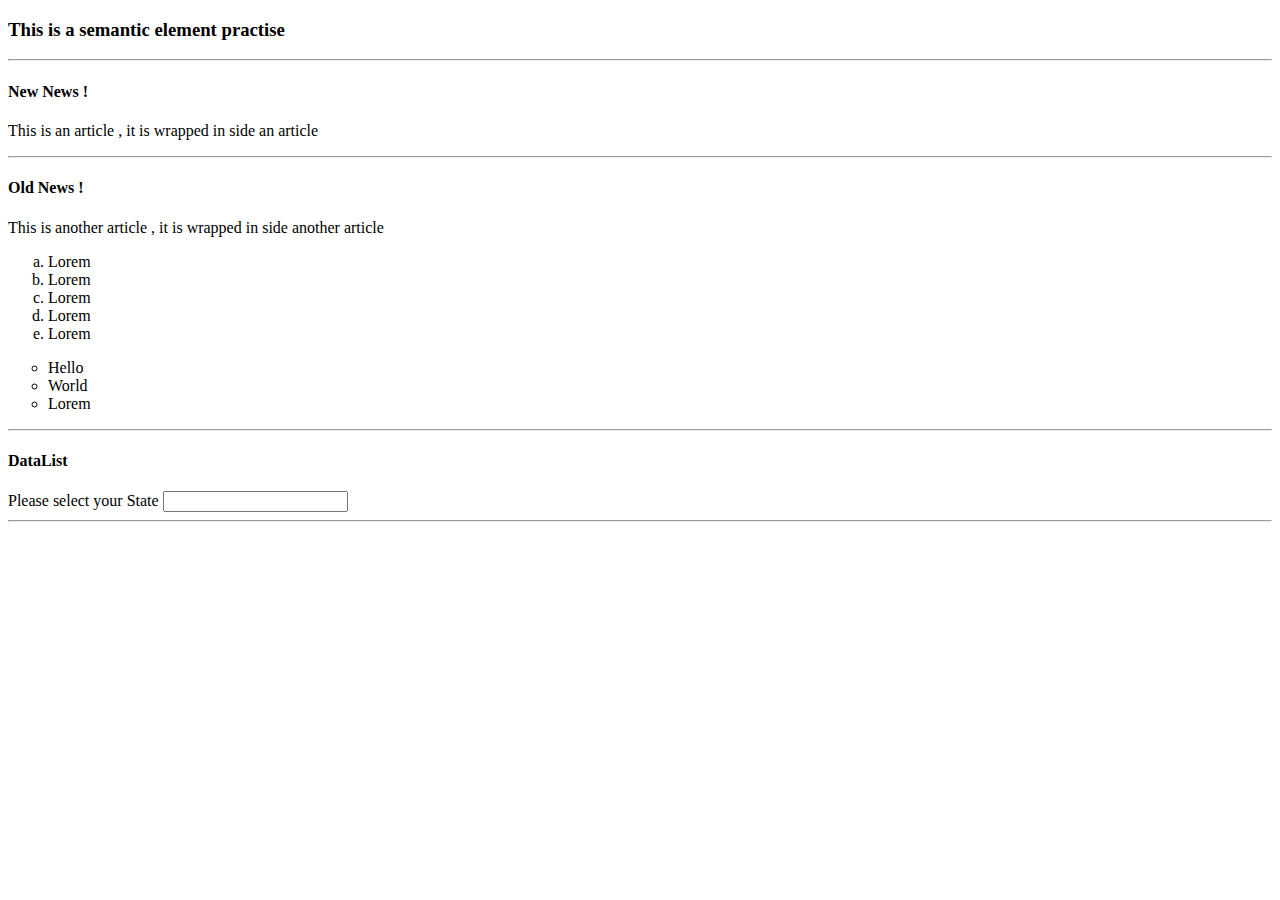
<file: Week 1/HTML Basics/index.html>
<!DOCTYPE html>
<html lang="en">
<head>
    <meta charset="UTF-8">
    <meta http-equiv="X-UA-Compatible" content="IE=edge">
    <meta name="viewport" content="width=device-width, initial-scale=1.0">
    <title>Semantic Elements</title>
</head>
<body>
<section> 
    <h3> This is a semantic element practise</h3>
<hr/>
<article> 
    <h4> New News !</h4>
    <p> This is an article , it is wrapped in side an article</p>
</article>
<hr>
<article> 
    <h4> Old News !</h4>
    <p> This is another article , it is wrapped in side another article</p>
</article>
<ol type="a">
    <li>Lorem</li>
    <li>Lorem</li>
    <li>Lorem</li>
    <li>Lorem</li>
    <li>Lorem</li>
</ol>
<ul type="circle">
    <li>Hello</li>
    <li>World</li>
    <li>Lorem</li>
</ul>
<hr>
<h4>DataList</h4>
<label for="inputListData"> Please select your State</label>
<input list = "newDataList" id ="inputListData">
<datalist id="newDataList">
    <option value="NSW"></option>
    <option value="VIC"></option>
    <option value="ACT"></option>
</datalist>
<br/>
<hr>
</section>
<div class ="hat">
    <center>
      <div class="hatTop"> </div>
      <div class="hatMid"> </div>
      <div class="hatBottom"> </div>	</div>
    </div>
  <div class="snowHead"></div>
  <div class="galbandi"></div>
  </center>
</body>
</html>
</file>
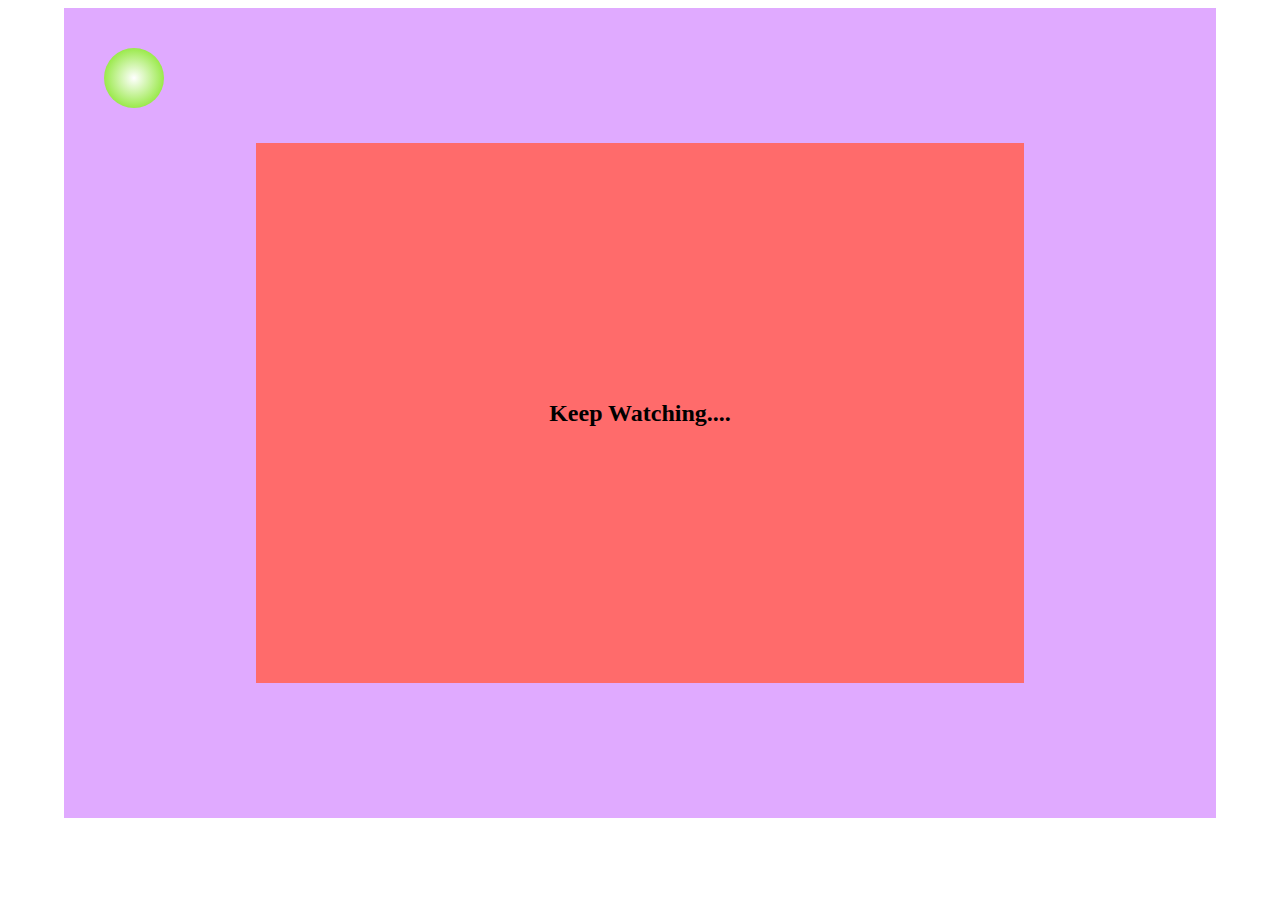
<file: Week3/Animation and Position/index.html>
<!DOCTYPE html>
<html lang="en">
<head>
    <meta charset="UTF-8">
    <meta http-equiv="X-UA-Compatible" content="IE=edge">
    <meta name="viewport" content="width=device-width, initial-scale=1.0">
    <link rel="stylesheet" href="style.css">
    <title>Animation and Transitions</title>
</head>
<body>
    <div class="container">
        <div class="parent">
            <h2>Keep Watching....</h2>
            <div class="ball"></div>
        </div>
    </div>
</body>
</html>
</file>
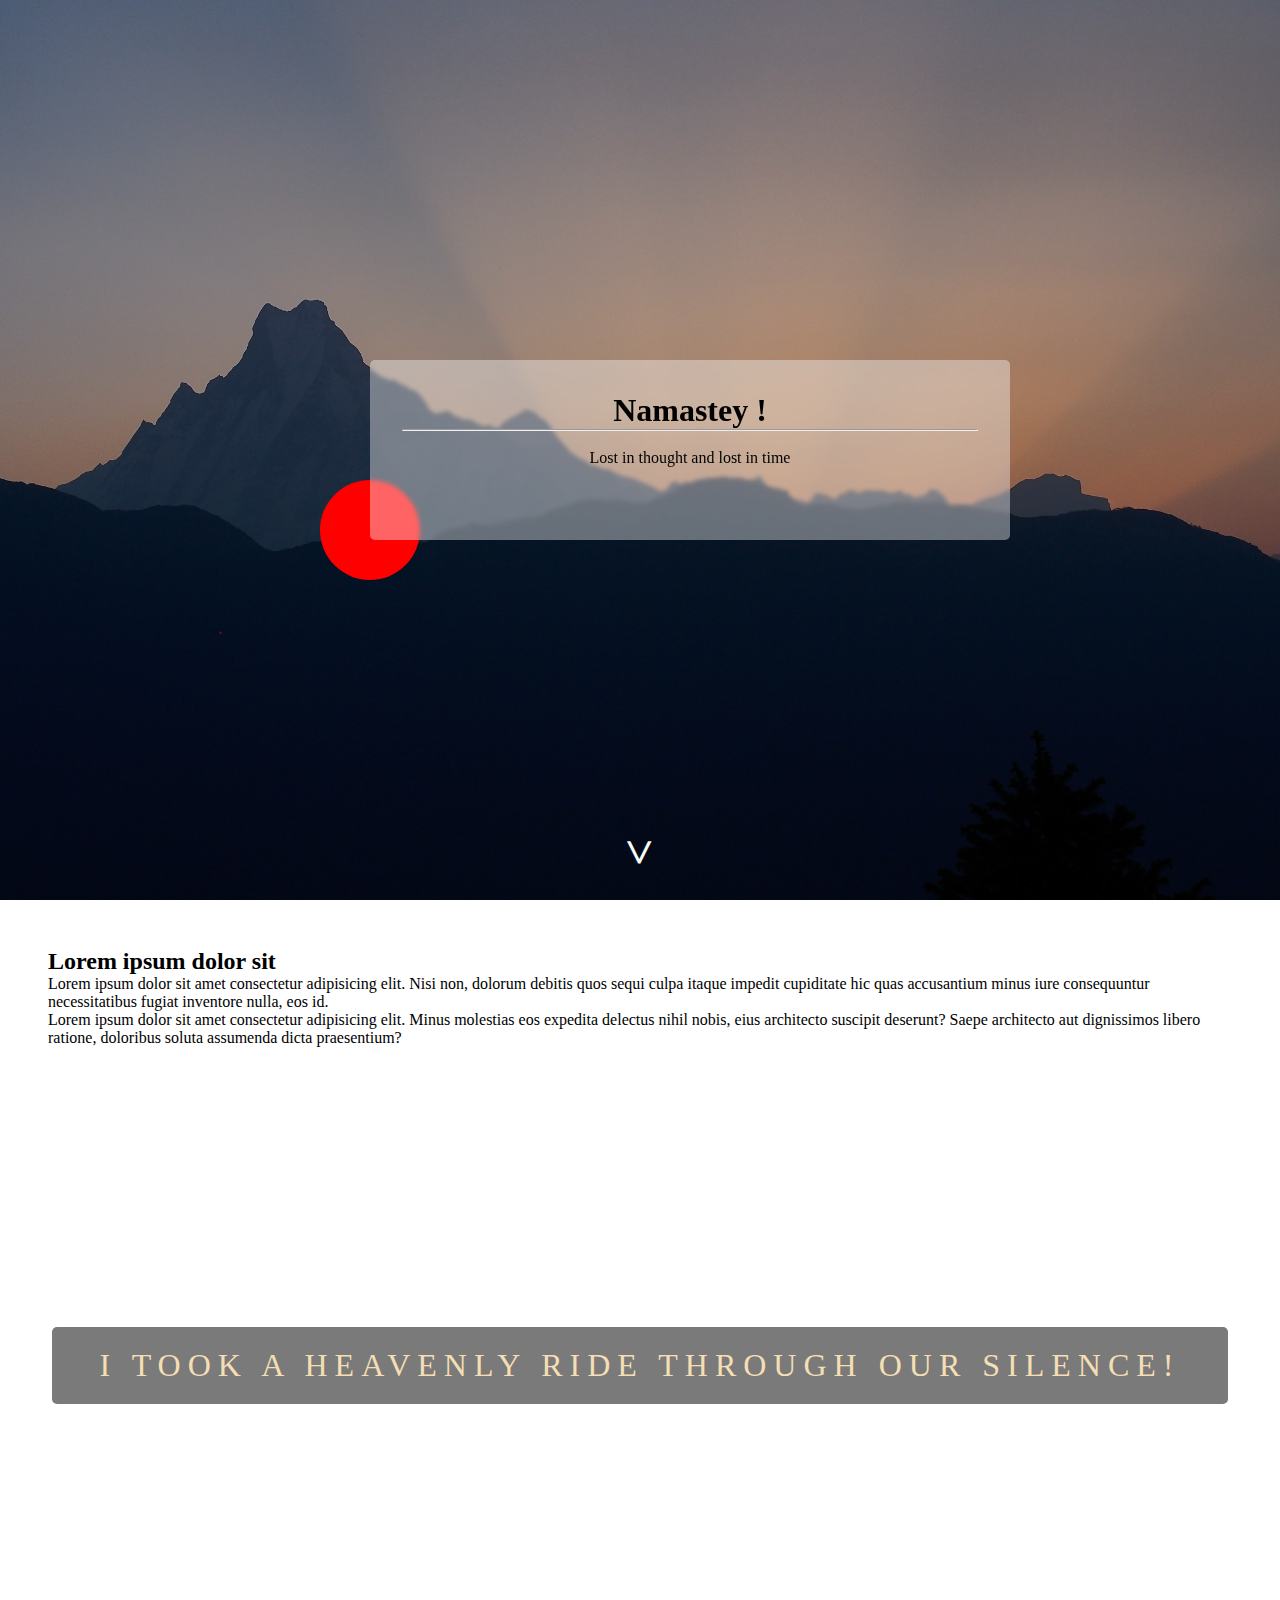
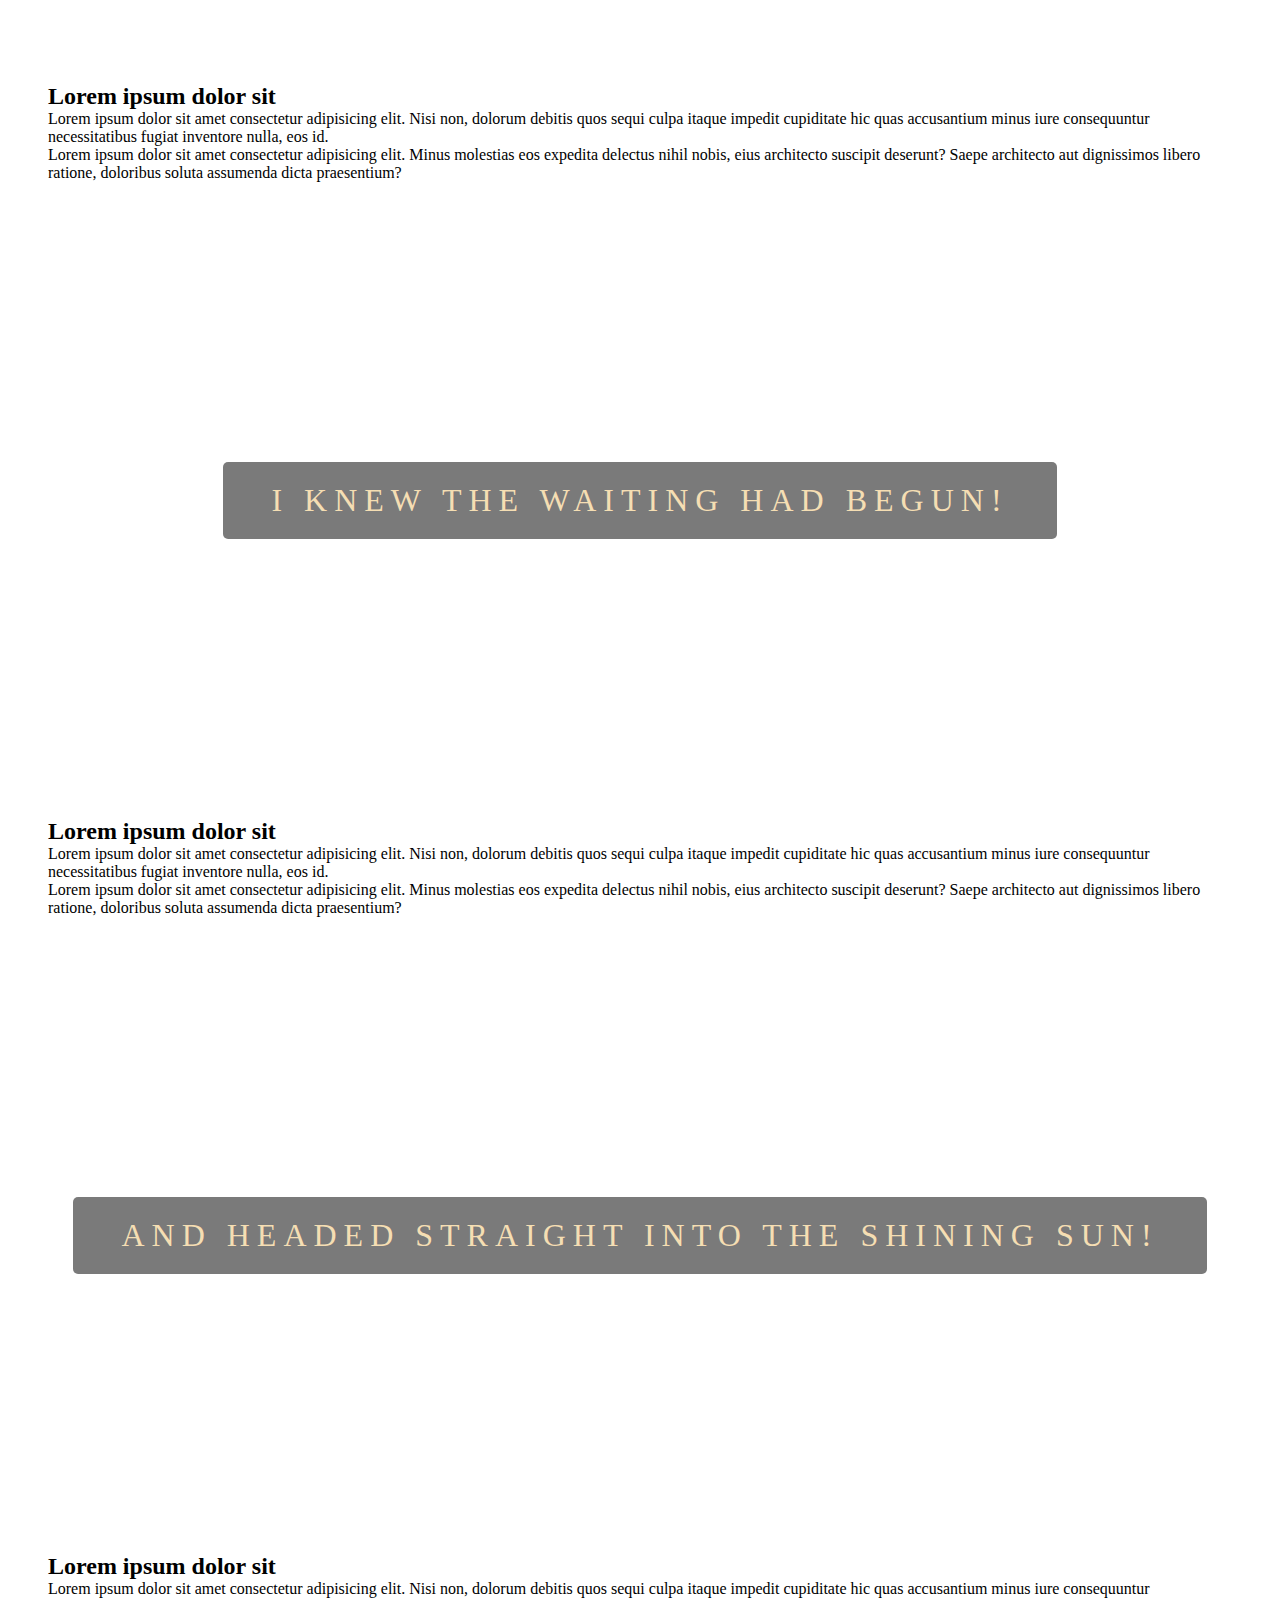
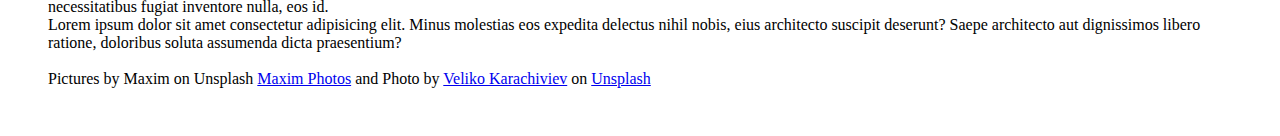
<file: Week3/Parallax/index.html>
<!DOCTYPE html>
<html lang="en">
<head>
    <meta charset="UTF-8">
    <meta http-equiv="X-UA-Compatible" content="IE=edge">
    <meta name="viewport" content="width=device-width, initial-scale=1.0">
    <link rel="stylesheet" href="style.css">
    <title>Document</title>
</head>
<body>
    <div class="img1">
        <span class="arrowDown">&gt;</span>
        <div class="round"></div>
        <div class="hero" >
            <h1>Namastey !</h1>
            <hr>
            <br>
            <div class="hero-text">
                <p>Lost in thought and lost in time</p>
            </div>
        </div>
       
            
        
   
    </div>
    <section class="sec1">
        <h2>Lorem ipsum dolor sit</h2>
        <p>Lorem ipsum dolor sit amet consectetur adipisicing elit. Nisi non, dolorum debitis quos sequi culpa itaque impedit cupiditate hic quas accusantium minus iure consequuntur necessitatibus fugiat inventore nulla, eos id.</p>
        <p>Lorem ipsum dolor sit amet consectetur adipisicing elit. Minus molestias eos expedita delectus nihil nobis, eius architecto suscipit deserunt? Saepe architecto aut dignissimos libero ratione, doloribus soluta assumenda dicta praesentium?</p>
    </section>
    <div class="img2">
        <span class="title">I took a heavenly ride through our silence!</span>
    </div>
       <section class="sec2">
        <h2>Lorem ipsum dolor sit</h2>
        <p>Lorem ipsum dolor sit amet consectetur adipisicing elit. Nisi non, dolorum debitis quos sequi culpa itaque impedit cupiditate hic quas accusantium minus iure consequuntur necessitatibus fugiat inventore nulla, eos id.</p>
        <p>Lorem ipsum dolor sit amet consectetur adipisicing elit. Minus molestias eos expedita delectus nihil nobis, eius architecto suscipit deserunt? Saepe architecto aut dignissimos libero ratione, doloribus soluta assumenda dicta praesentium?</p>
    </section>
    <div class="img3">
        <span class="title">I knew the waiting had begun!</span>
    </div>
       <section class="sec1">
        <h2>Lorem ipsum dolor sit</h2>
        <p>Lorem ipsum dolor sit amet consectetur adipisicing elit. Nisi non, dolorum debitis quos sequi culpa itaque impedit cupiditate hic quas accusantium minus iure consequuntur necessitatibus fugiat inventore nulla, eos id.</p>
        <p>Lorem ipsum dolor sit amet consectetur adipisicing elit. Minus molestias eos expedita delectus nihil nobis, eius architecto suscipit deserunt? Saepe architecto aut dignissimos libero ratione, doloribus soluta assumenda dicta praesentium?</p>
    </section>
    <div class="img4">
        <span class="title">And headed straight into the shining sun!</span>
    </div>
       <section class="sec1">
        <h2>Lorem ipsum dolor sit</h2>
        <p>Lorem ipsum dolor sit amet consectetur adipisicing elit. Nisi non, dolorum debitis quos sequi culpa itaque impedit cupiditate hic quas accusantium minus iure consequuntur necessitatibus fugiat inventore nulla, eos id.</p>
        <p>Lorem ipsum dolor sit amet consectetur adipisicing elit. Minus molestias eos expedita delectus nihil nobis, eius architecto suscipit deserunt? Saepe architecto aut dignissimos libero ratione, doloribus soluta assumenda dicta praesentium?</p>
        <br>
        <p>Pictures by Maxim on Unsplash <a href="https://unsplash.com/photos/pv1WMDnJv34?utm_source=unsplash&utm_medium=referral&utm_content=creditShareLink">Maxim Photos</a> and Photo by <a href="https://unsplash.com/@ikoveliko?utm_source=unsplash&utm_medium=referral&utm_content=creditCopyText">Veliko Karachiviev</a> on <a href="https://unsplash.com/s/photos/london?utm_source=unsplash&utm_medium=referral&utm_content=creditCopyText">Unsplash</a>
        </p>
    </section>
</body>
</html>
</file>
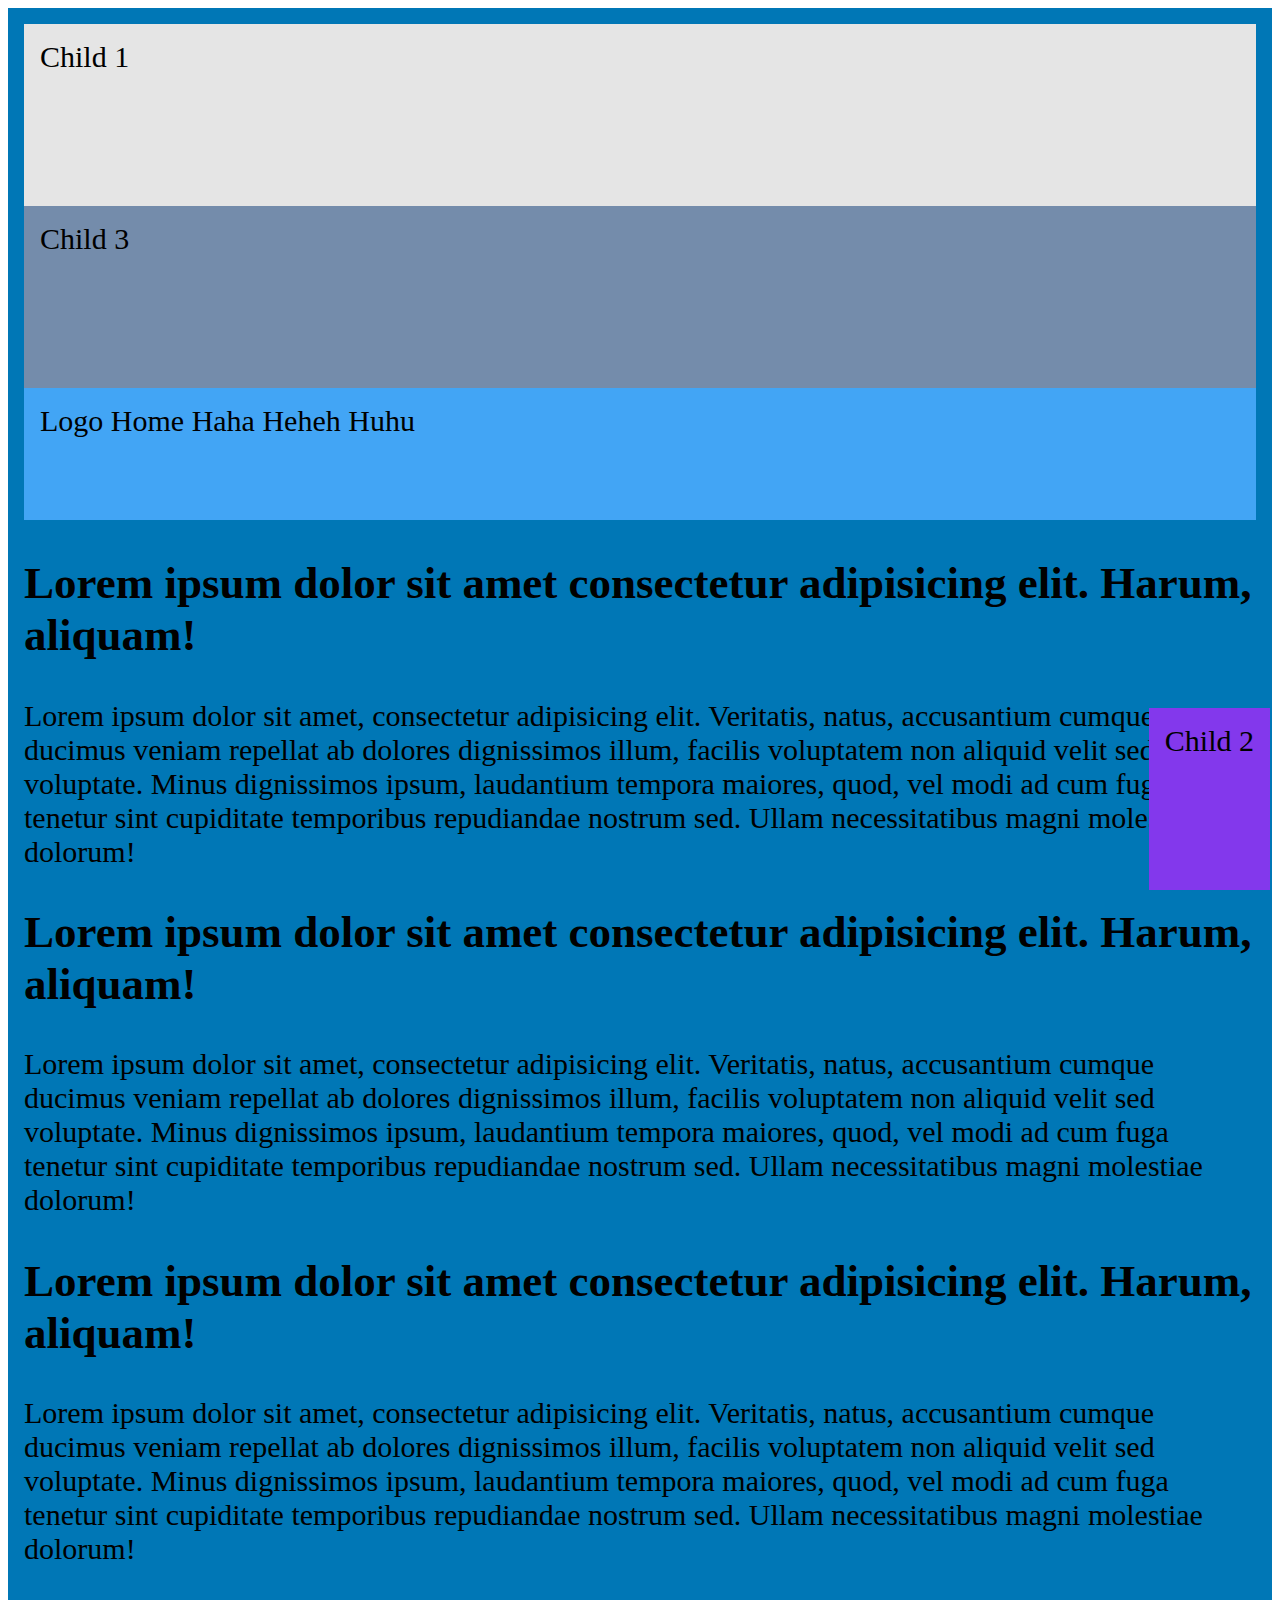
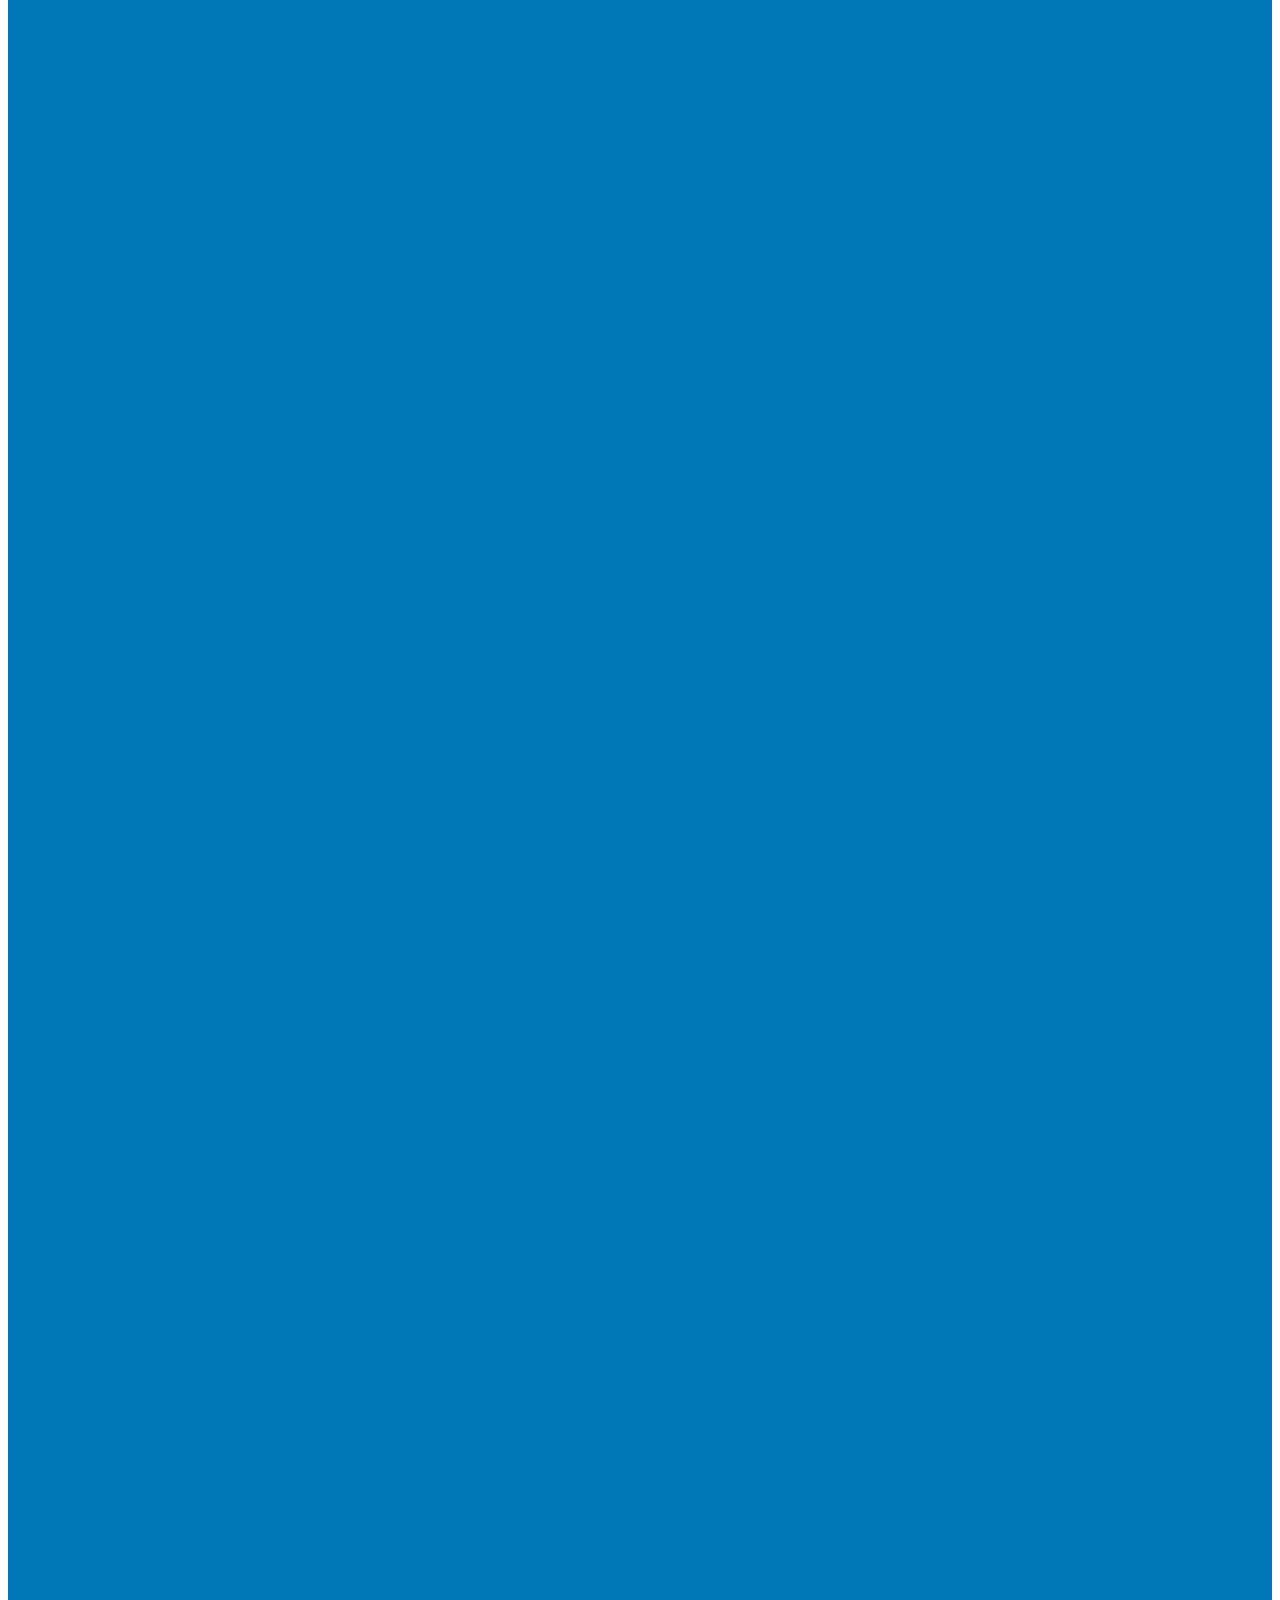
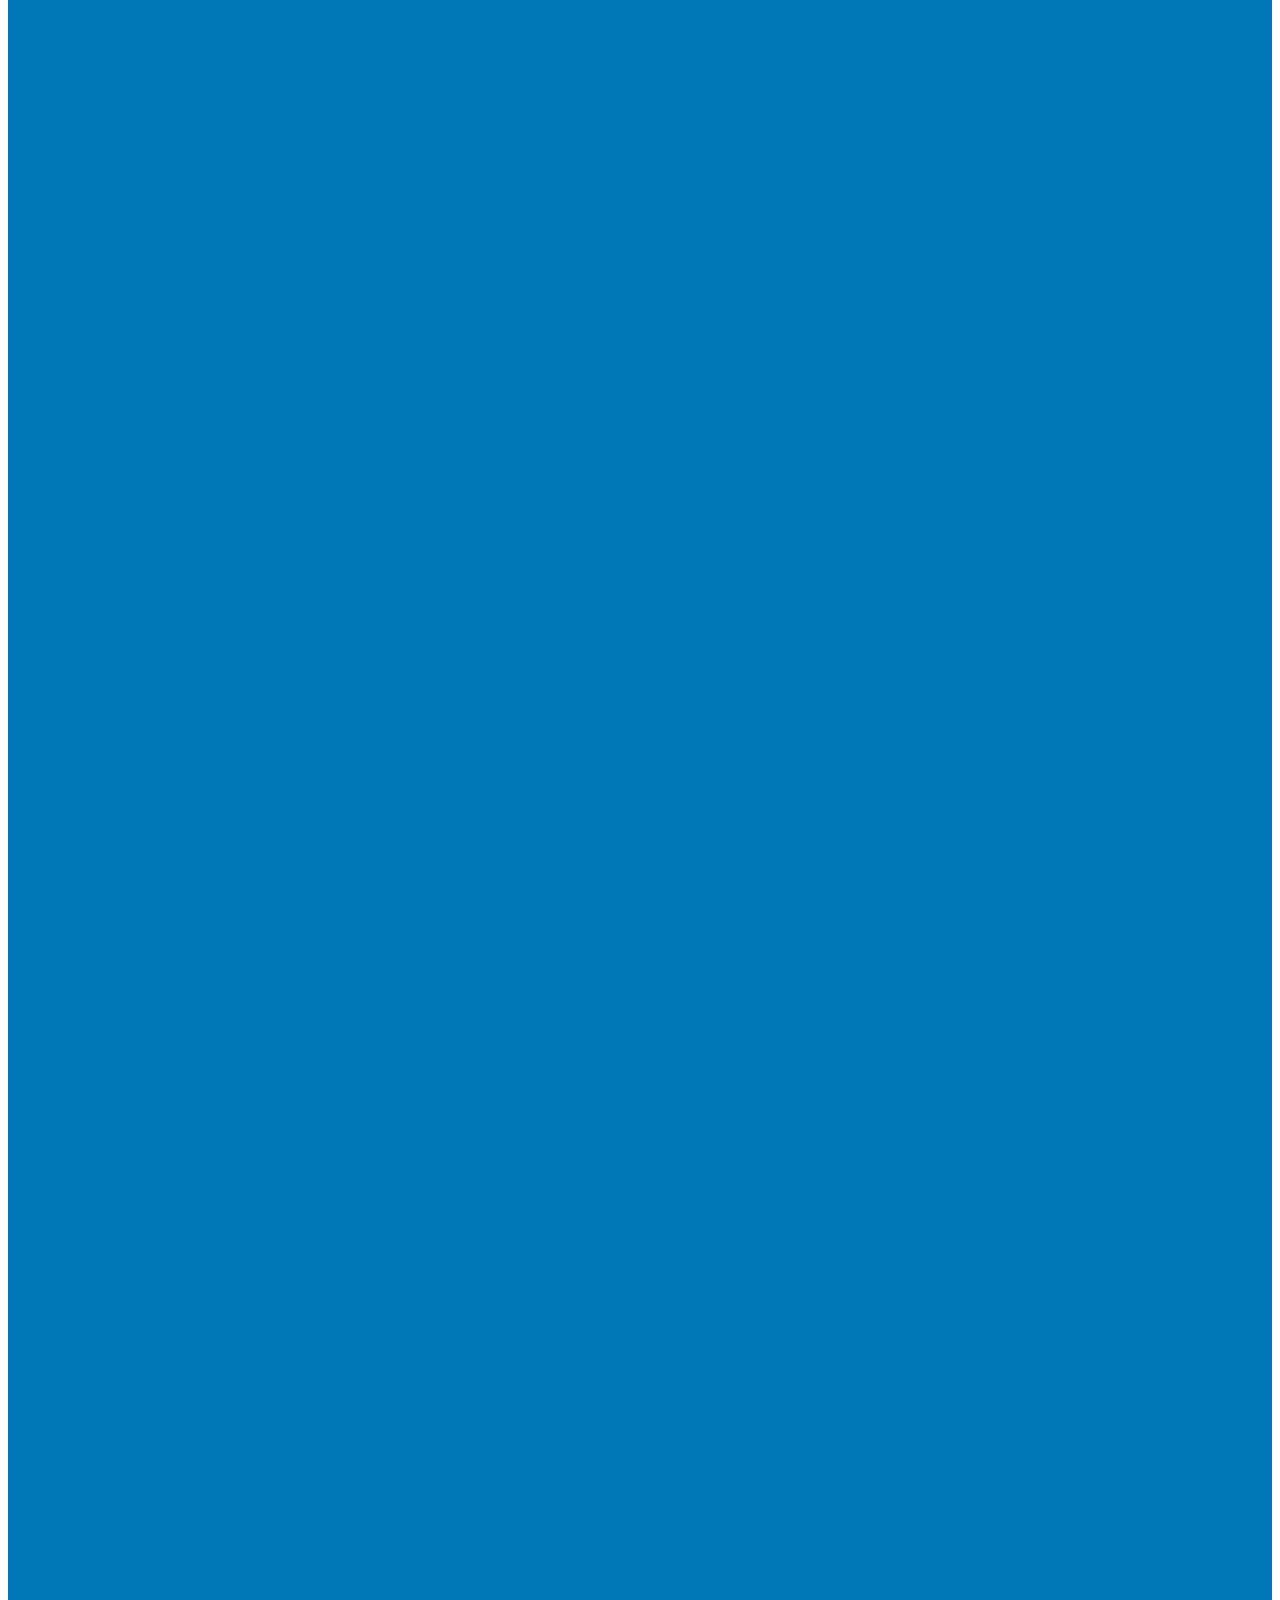
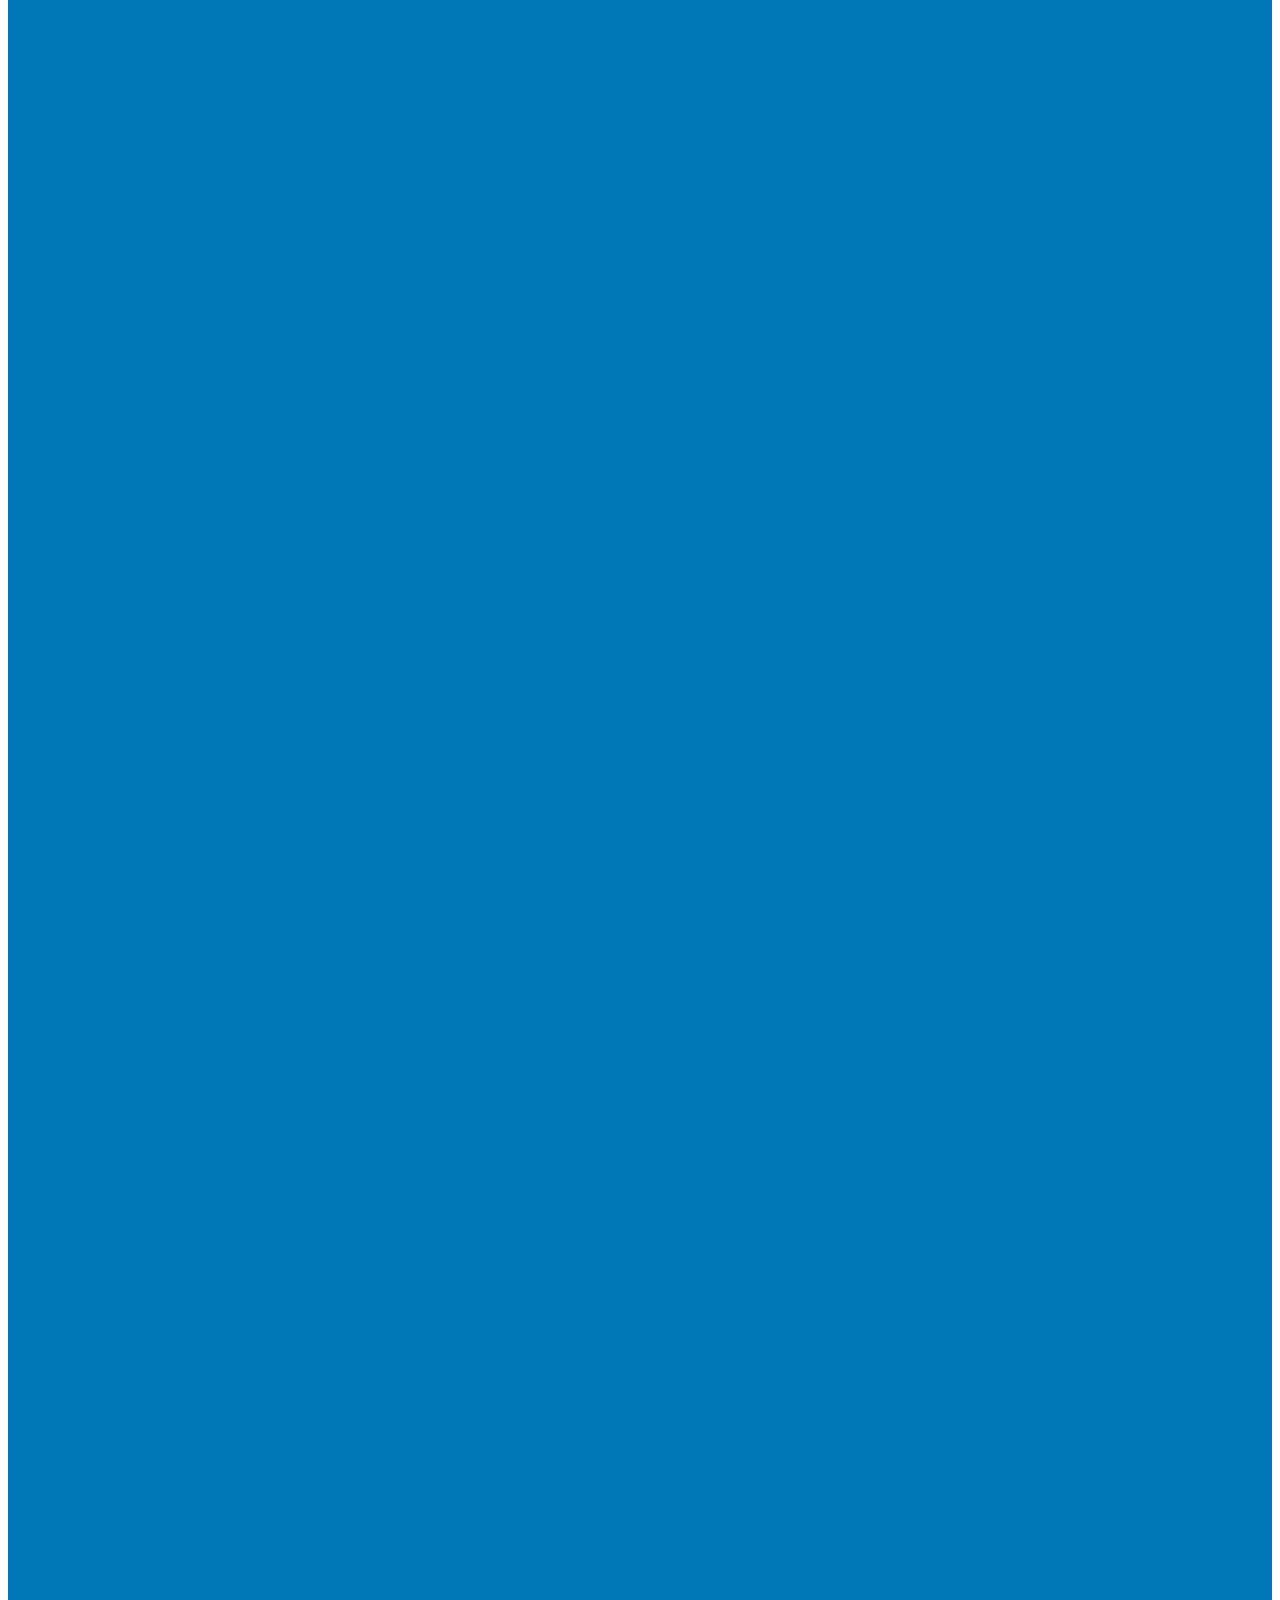
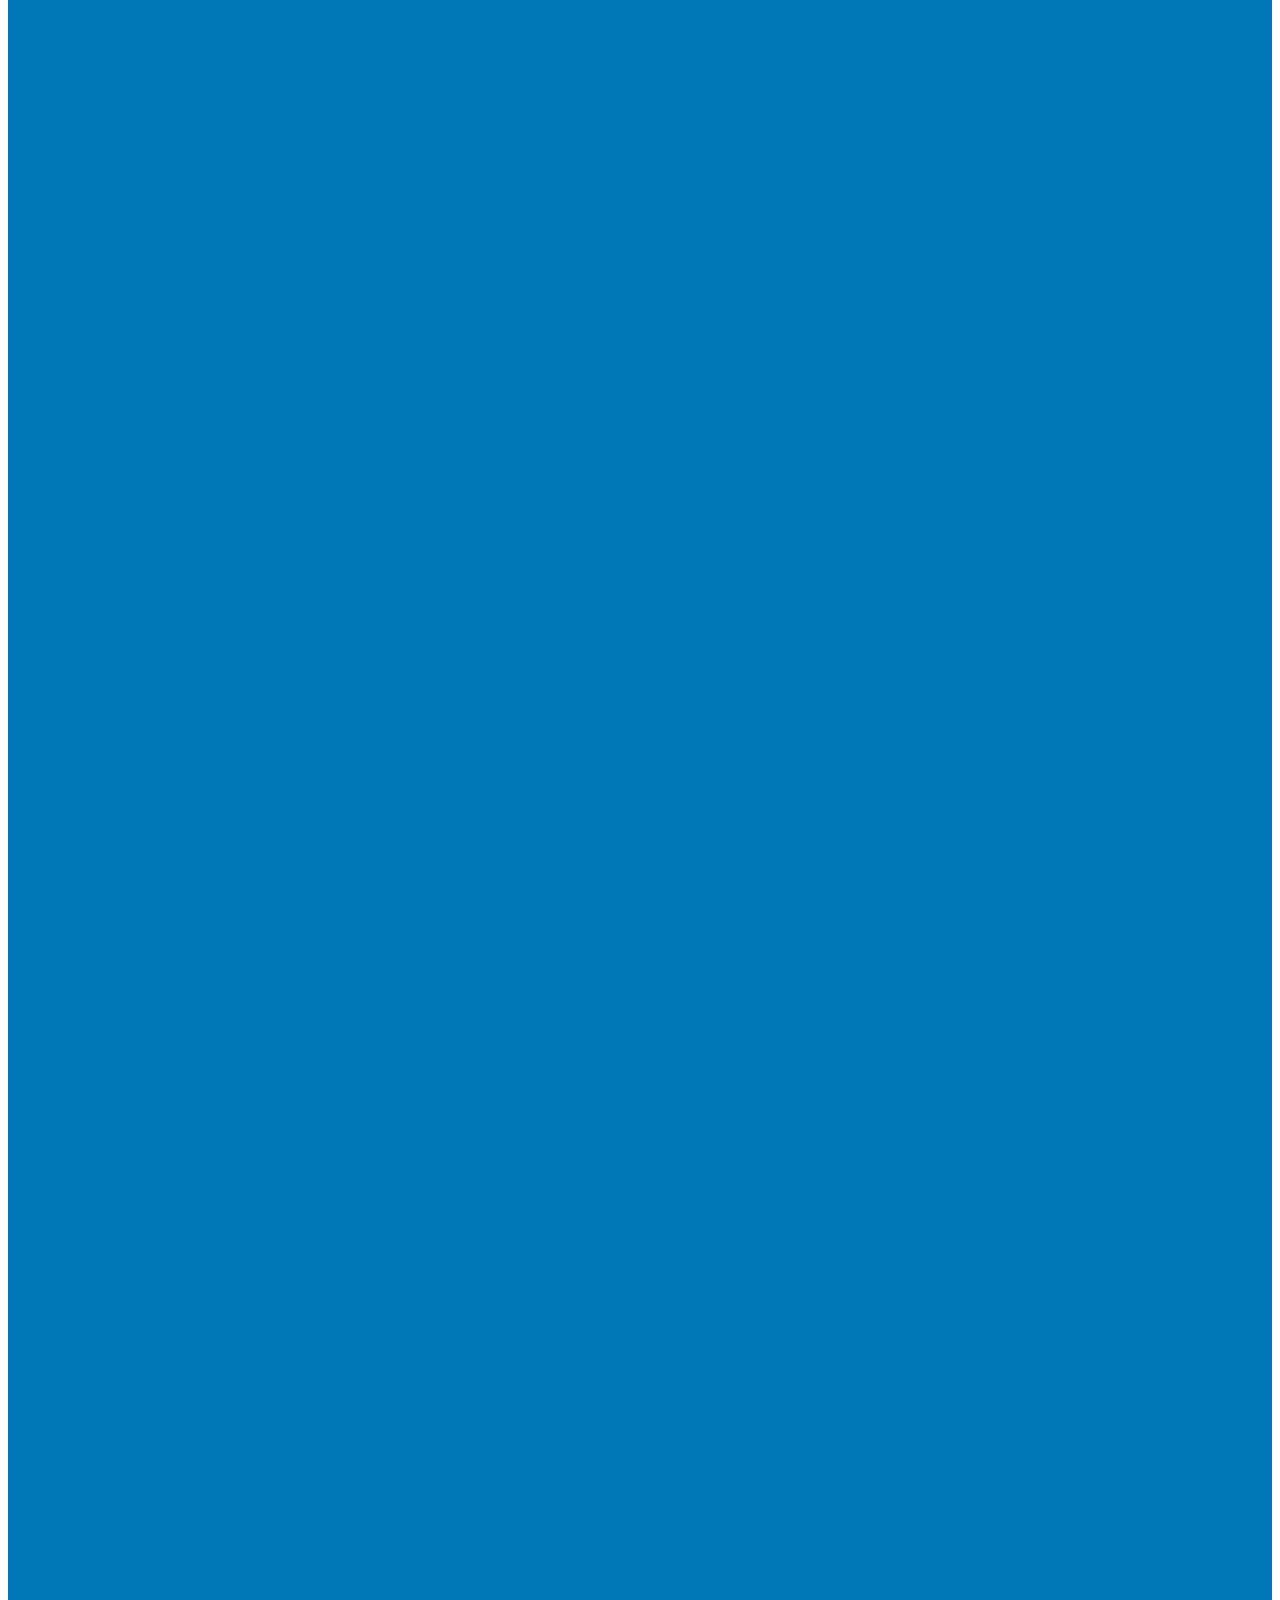
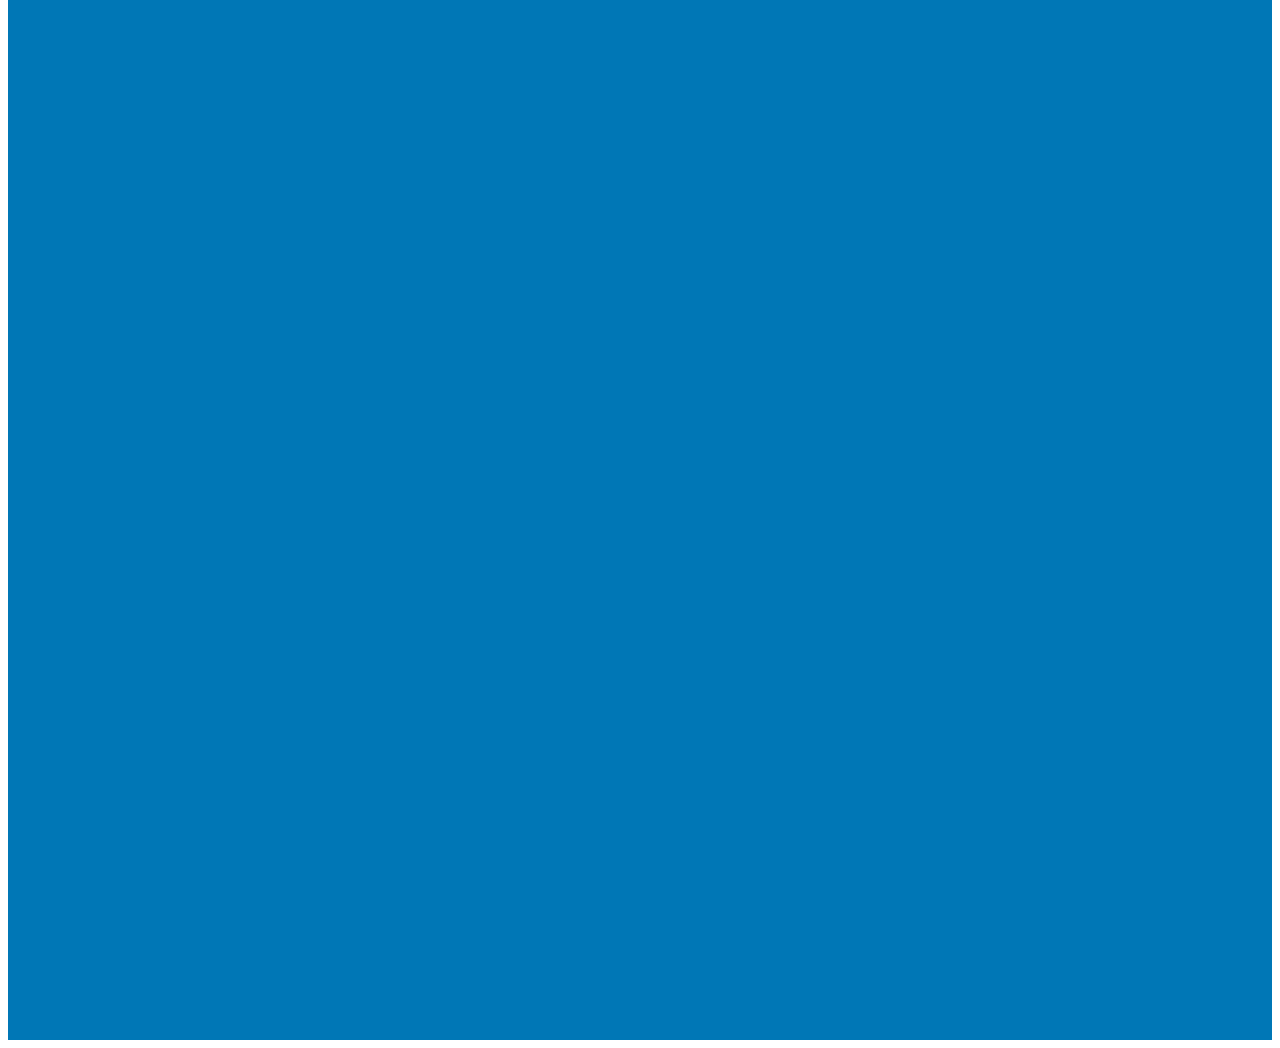
<file: Week3/positioning/index.html>
<!DOCTYPE html>
<html lang="en">
<head>
    <meta charset="UTF-8">
    <meta http-equiv="X-UA-Compatible" content="IE=edge">
    <meta name="viewport" content="width=device-width, initial-scale=1.0">
    <title>CSS positions ! </title>
    <link rel="stylesheet" href="style.css">
</head>
<body>
    <div class="parent">
        <div class="child1">Child 1 </div>
        <div class="child2">Child 2 </div>
        <div class="child3">Child 3 </div>
        <div class="sticky">Logo Home Haha Heheh Huhu</div>
        <section>
            <h2>Lorem ipsum dolor sit amet consectetur adipisicing elit. Harum, aliquam!</h2>
            <p>Lorem ipsum dolor sit amet, consectetur adipisicing elit. Veritatis, natus, accusantium cumque ducimus veniam repellat ab dolores dignissimos illum, facilis voluptatem non aliquid velit sed voluptate. Minus dignissimos ipsum, laudantium tempora maiores, quod, vel modi ad cum fuga tenetur sint cupiditate temporibus repudiandae nostrum sed. Ullam necessitatibus magni molestiae dolorum!</p>
            <h2>Lorem ipsum dolor sit amet consectetur adipisicing elit. Harum, aliquam!</h2>
            <p>Lorem ipsum dolor sit amet, consectetur adipisicing elit. Veritatis, natus, accusantium cumque ducimus veniam repellat ab dolores dignissimos illum, facilis voluptatem non aliquid velit sed voluptate. Minus dignissimos ipsum, laudantium tempora maiores, quod, vel modi ad cum fuga tenetur sint cupiditate temporibus repudiandae nostrum sed. Ullam necessitatibus magni molestiae dolorum!</p>
            <h2>Lorem ipsum dolor sit amet consectetur adipisicing elit. Harum, aliquam!</h2>
            <p>Lorem ipsum dolor sit amet, consectetur adipisicing elit. Veritatis, natus, accusantium cumque ducimus veniam repellat ab dolores dignissimos illum, facilis voluptatem non aliquid velit sed voluptate. Minus dignissimos ipsum, laudantium tempora maiores, quod, vel modi ad cum fuga tenetur sint cupiditate temporibus repudiandae nostrum sed. Ullam necessitatibus magni molestiae dolorum!</p>
            

        </section>
    </div>
</body>
</html>
</file>
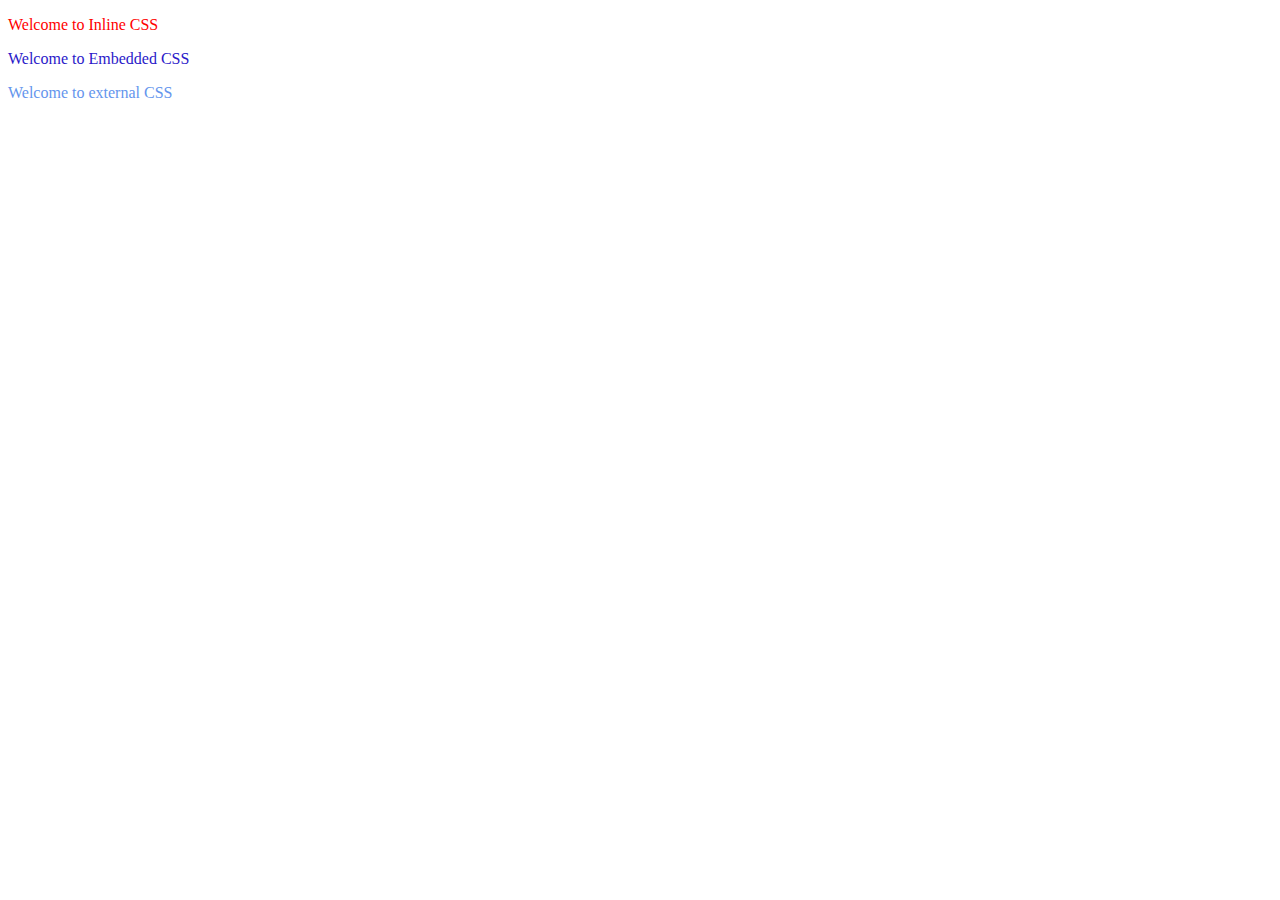
<file: Week 1/HTML Basics/userProfile.html>
<!DOCTYPE html>
<html lang="en">
<head>
    <meta charset="UTF-8">
    <meta http-equiv="X-UA-Compatible" content="IE=edge">
    <meta name="viewport" content="width=device-width, initial-scale=1.0">
    <link rel="stylesheet" href="style.css">
    <title>User Profile</title>
    <style>
        .inLine{
            color:rgb(42, 25, 201);
        }
    </style>
</head>
<body>
    <p style="color:red"> Welcome to Inline CSS </p>
    <p class="inLine">Welcome to Embedded CSS</p>
    <p class="externalCSS">Welcome to external CSS</p>
</body>
</html>
</file>
<file: Week3/Animation and Position/style.css>
.container{
    background: #e0aaff;
    width:90vw;
    height:90vh;
    margin: auto;
    display: flex;
    justify-content: center;
    align-items: center;
    position: relative;
   
}
.parent{
    background:#ff6b6b;
    width:60vw;
    height:60vh;
    color:black;
    display: flex;
    justify-content: center;
    align-items: center;
   
}
.ball{
    width:60px;
    height:60px;
    border-radius: 50%;
    background:radial-gradient(white,#70e000);
    position: absolute;
    top:40px;
    left:40px;
    animation: bounce 5s infinite;  /* nameofTheKeyFrame Delay Duration */
    /* animation-direction: alternate-reverse; */
    animation-fill-mode: both;
}

/* Animation */


/* KeyFrames */
@keyframes bounce{
0%{
    top:40px;
    left:40px;
}
25%{
    top:40px;
    left:80vw;
}
50%{
    top:80vh;
    left:80vw;
}
75%{
    top:80vh;
    left:40px;
}
100%{
    top:40px;
    left:40px;
}
}
</file>
<file: Week3/Parallax/style.css>
*{
    box-sizing: border-box;
    margin: 0;
}
.img1{
    background: cyan url(assets/maxim-pv1WMDnJv34-unsplash.jpg) no-repeat center center;
    background-size: cover;
    width:100vw;
    height:100vh;
    position: relative;
    display:flex;
    justify-content: center;
    align-items: center;
   
}
.hero{
    width: 50vw;
    height: 20vh;
    background: rgba(255,255,255,0.39);
    padding: 2rem;
    border-radius: 5px;
    /* opacity: 0.6; */
    backdrop-filter: blur(2px);
    text-align: center;
}
.round{
    width:100px;
    height: 100px;
    border-radius: 50%;
    /* background: linear-gradient(white,#ff6b6b); */
    background: red;
    position: relative;
    left:50px;
    top:80px;
}
section{
    padding:3rem;
}
.img2{
    background: url(assets/maxim-on7uGmatf-g-unsplash.jpg) no-repeat center center;
    background-size: cover;
}
.img3{
    background: url(assets/maxim-z-v4O2HK02g-unsplash.jpeg) no-repeat center center;
    background-size: cover;
}
.img4{
    background: url(assets/veliko-karachiviev-hSvagWirWPA-unsplash.jpeg) no-repeat center center;
    background-size: cover;
}
.img1,.img2,.img3,.img4{
    background-attachment: fixed;
}
.img2,.img3,.img4{
    min-height: 60vh;
    display: flex;
    justify-content: center;
    align-items: center;
}
.title{
    background:rgba(0,0,0,0.52);
    padding:20px 48px;
    border-radius: 5px;
    color:wheat;
    font-size: 2rem;
    letter-spacing: 7px;
    text-transform: uppercase;
}
.arrowDown{
    font-size: 3rem;
    position: absolute;
    bottom:20px;
    font-weight:bolder;
    transform: rotate(90deg);
    /* animation:wayDown 2s ease-in infinite; */
    animation: wayDown 2s cubic-bezier(0.075, 0.82, 0.165, 1) infinite;
    color:#f7fff7;

    
}
@keyframes wayDown {

0%{
    /* transform: translateY(0); */
    bottom:150px; 
}

}
</file>
<file: Week3/positioning/style.css>
body{
    font-size:30px;
    box-sizing:border-box;
}
.parent{
    background: #0077b6;
    height:1000vh;
    padding:1rem;
    position:relative;
}
.parent>div{
    height:150px;
    padding:1rem;
    /* position: absolute; */
}
.child1{
    background:#e5e5e5;
    position: relative;
    
}
.child2{
    background:#8338ec;
    position:fixed;
    right:10px;
    bottom:10px;
}
.child3{
    background:#748cab;
}
.sticky{
    background: #42a5f5;
    height:100px !important;
    position:sticky;
    top:10px;
}
</file>
<file: Week 1/HTML Basics/style.css>
.externalCSS{
    color:cornflowerblue
}


.hatTop{
    width:45px;
    height:15px;
    background:#0E1F2B;
  }
   .hatMid{
    width:45px;
    height:10px;
    background:#FFFFFF;
  }
  .hatBottom{
    width:45px;
    height:15px;
    background:#0E1F2B;
  }
  .hatEnd{
    width:5px;
    height:10px;
    background:black;
  }
  .hat{
    height:45px;
    width:70px;
    background:#0E1F2B
  }
  center{
    background:#AC474B;
  }
  .snowHead{
   margin-top:-15px;
    position:absolute;
    z-index:-1;

   	height:70px;
    width:70px;
   	border-radius:89%;
    background:white;
  }
  .galbandi{
   	height:10px;
    width:10px;
    border:1px red solid;
  }
</file>
